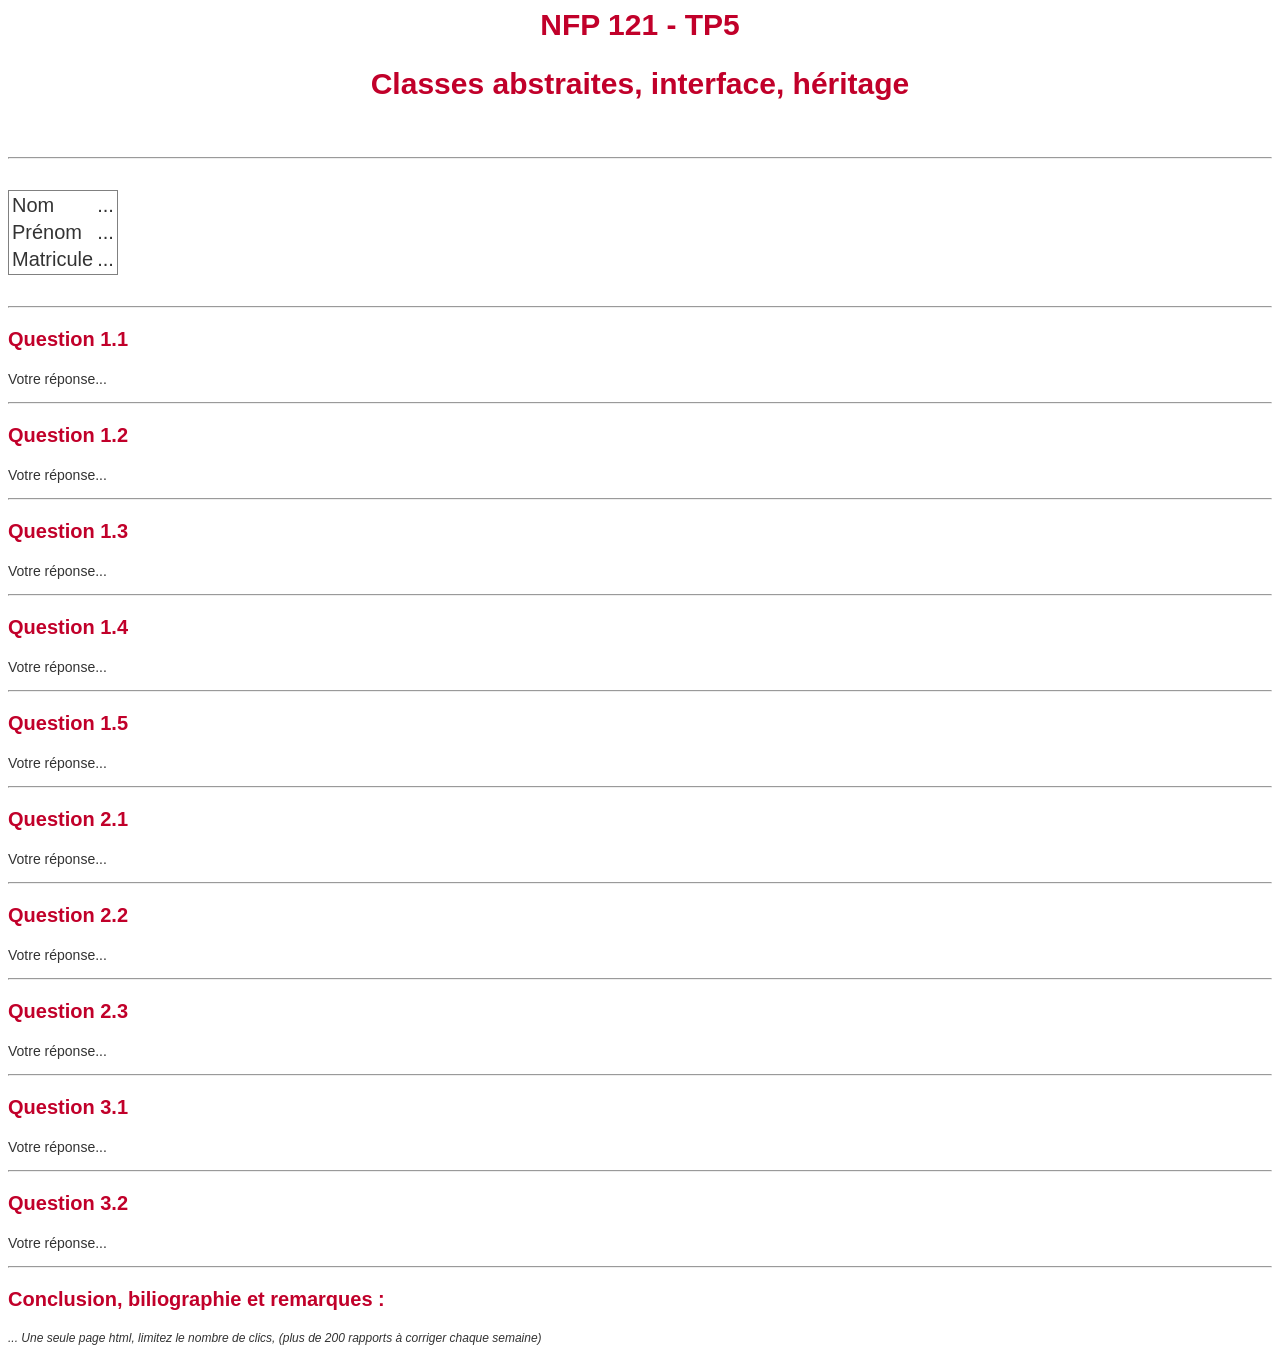
<file: Solution1Tp5/index.html>
<html>
<head>
    <!DOCTYPE HTML PUBLIC "-//W3C//DTD HTML 4.0//EN">
    <title>NFP121 - TP5</title>
    <style type="text/css">
        body {
            background: #E5DED6;
            background-color: #fff;
            color: #333333;
            font-size: 14px;
            font-family: Verdana, Arial;
        }

        table {
            font-size: 20px;
            border-color: #808080;
            border-style: solid;
            border-width: 1px;
        }

        h2 {
            color: #C1002A;
            font-family: Verdana, Arial;
            font-size: 30px;
            font-weight: bold;
        }

        h3 {
            color: #C1002A;
            font-family: Verdana, Arial;
            font-size: 20px;
            font-weight: bold;
        }
        
        hr {
            margin: 15px 0 15px 0;
        }
		
		applet {
			margin: 10px 0px 25px 250px;
			border-width: 1px;
			border-style: solid;
			border-color: #777777;
		}
    </style>

</head>
<body>
    <h2 style="text-align: center">NFP 121 - TP5</h2>
    <h2 style="text-align: center">Classes abstraites, interface, héritage</h2>
    <br />
    <hr>
    <br />
    <table>
        <tr>
            <td>Nom
            </td>
            <td>...
            </td>
        </tr>
        <tr>
            <td>Prénom
            </td>
            <td>...
            </td>
        </tr>
        <tr>
            <td>Matricule
            </td>
            <td>...
            </td>
        </tr>
    </table>
		
	<br />
    <hr />
    <h3>Question 1.1</h3>
    Votre réponse...

	<br />
    <hr />
    <h3>Question 1.2</h3>
    Votre réponse...

	<br />
    <hr />
    <h3>Question 1.3</h3>
    Votre réponse...

	<br />
    <hr />
    <h3>Question 1.4</h3>
    Votre réponse...

	<br />
    <hr />
    <h3>Question 1.5</h3>
    Votre réponse...

    <br />
    <hr />
    <h3>Question 2.1</h3>
    Votre réponse...

    <br />
    <hr />
    <h3>Question 2.2</h3>
    Votre réponse...

    <br />
    <hr />
    <h3>Question 2.3</h3>
    Votre réponse...

    <br />
    <hr />
    <h3>Question 3.1</h3>
    Votre réponse...

    <br />
    <hr />
    <h3>Question 3.2</h3>
    Votre réponse...

    <br />
    <hr />    
        <h3>Conclusion, biliographie et remarques :</h3>
        <i style="font-size:12px;">... Une seule page html, limitez le nombre de clics, (plus de 200 rapports à corriger chaque semaine)</i>
</body>
</html>
</file>
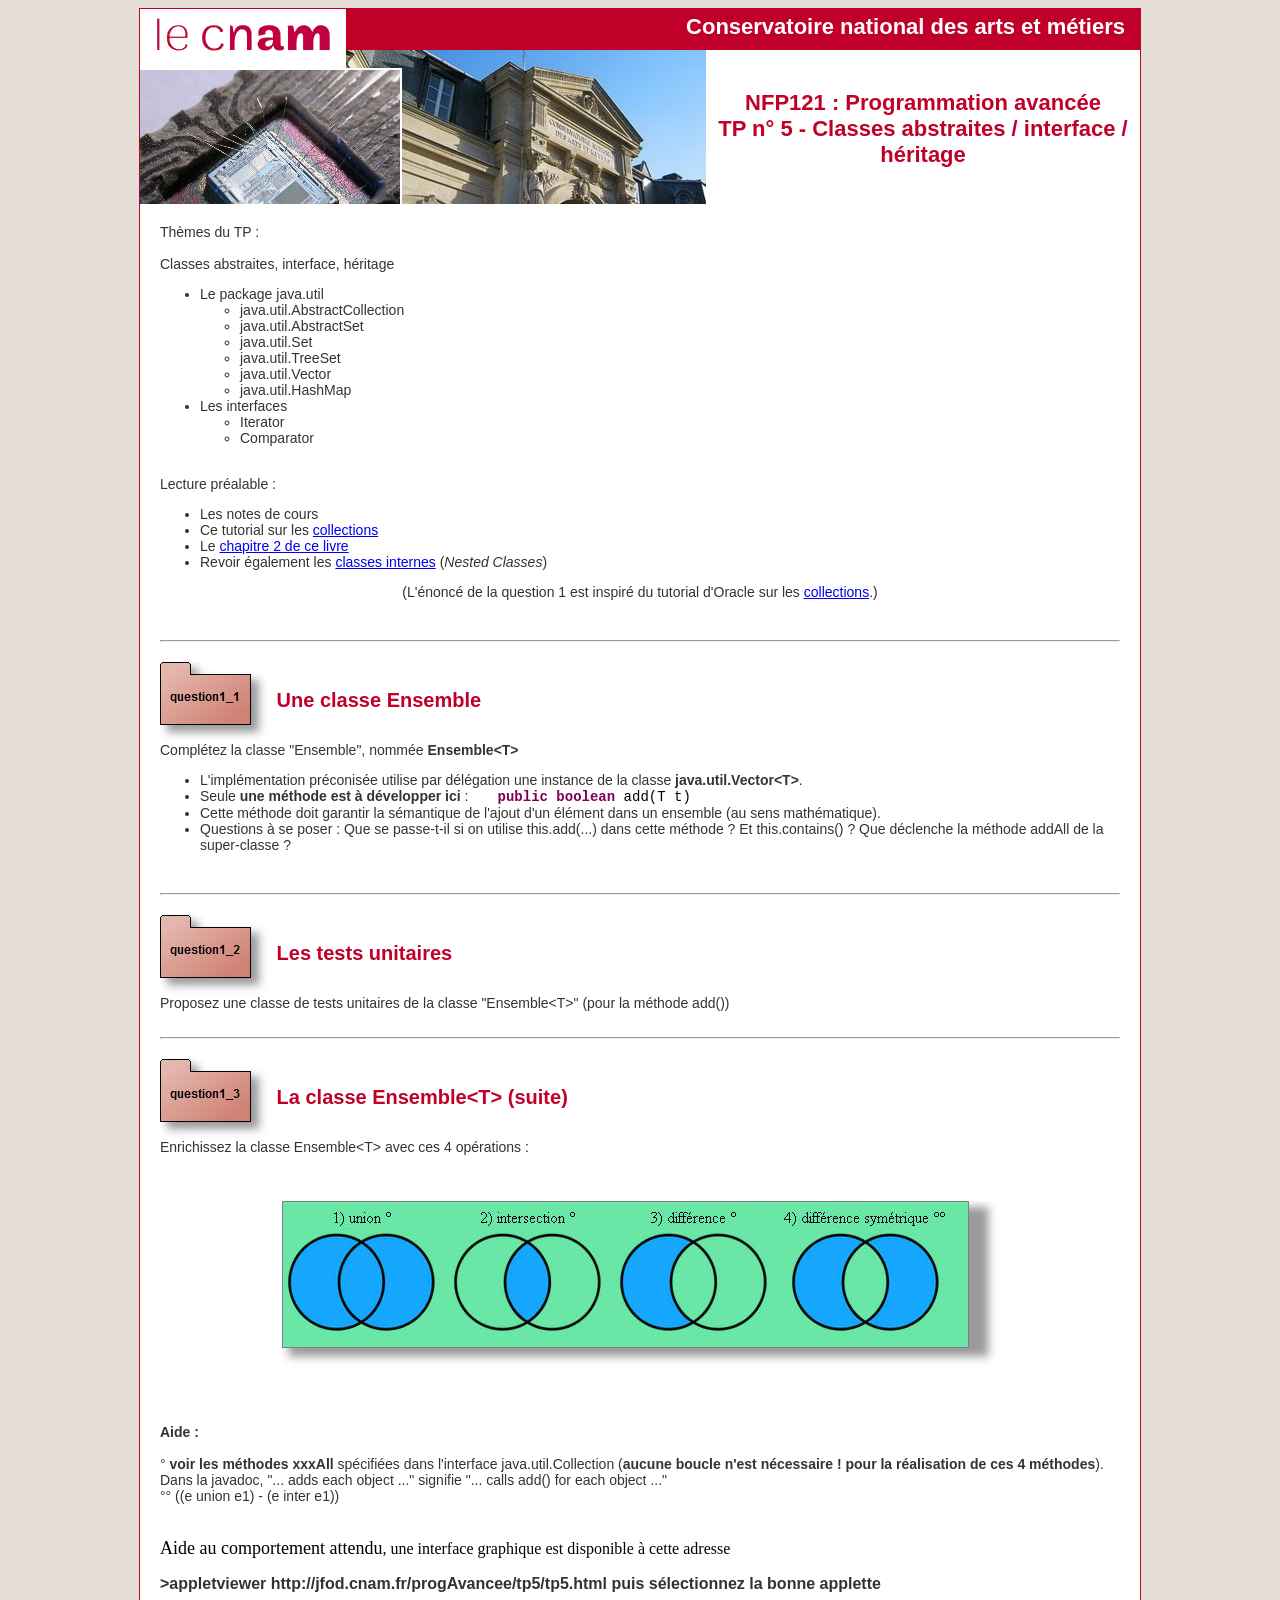
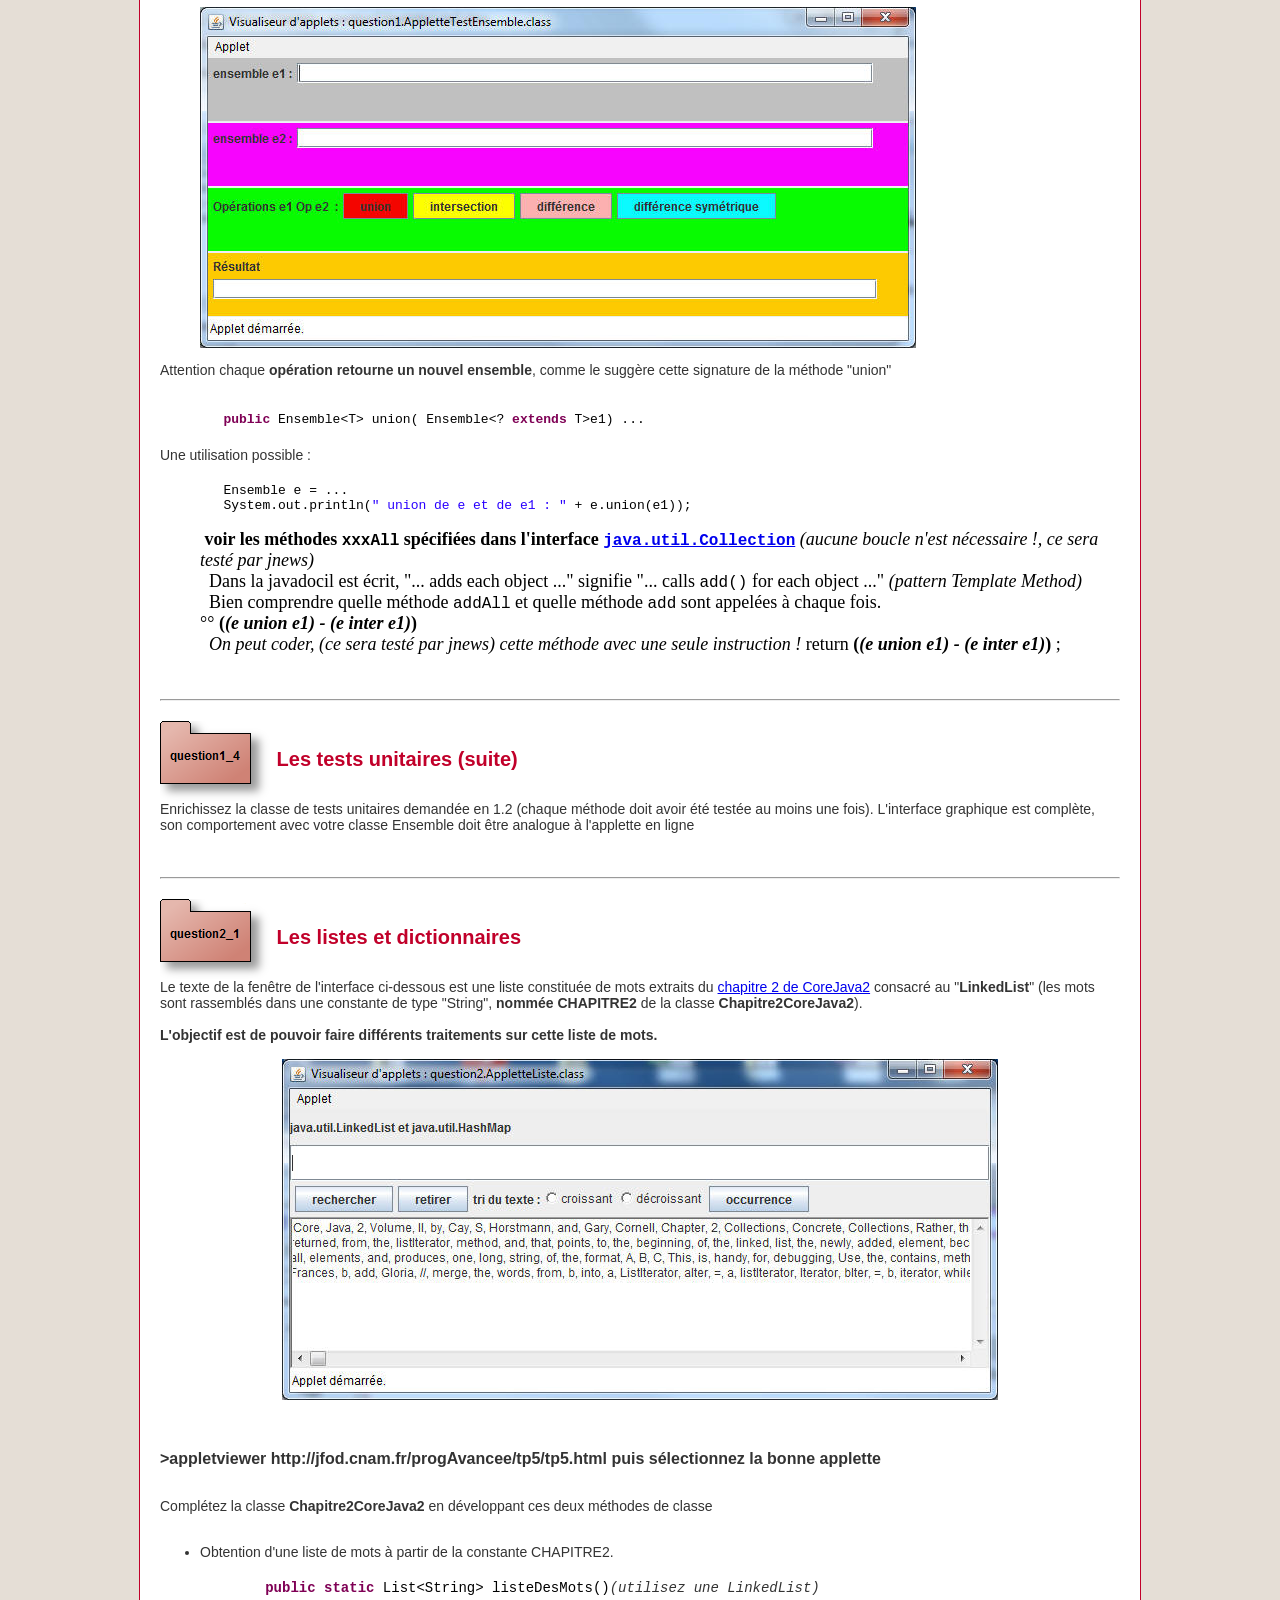
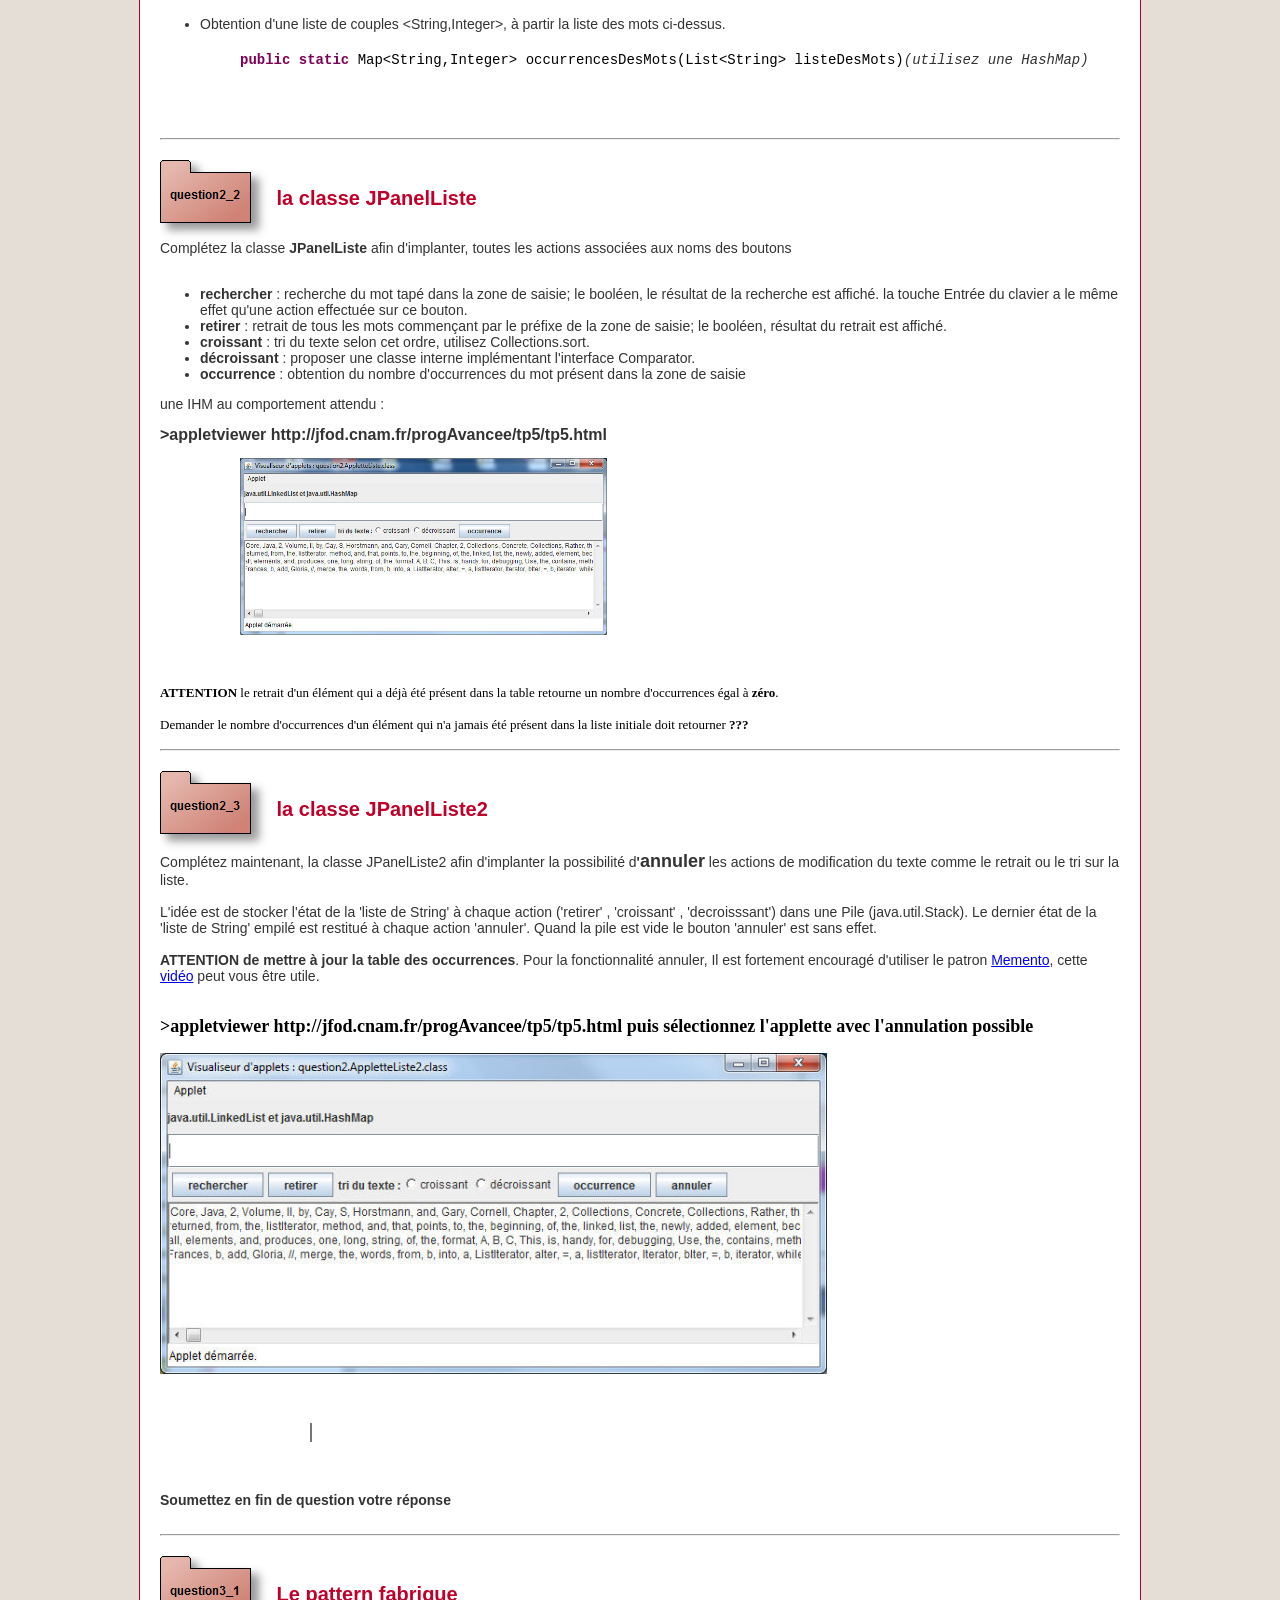
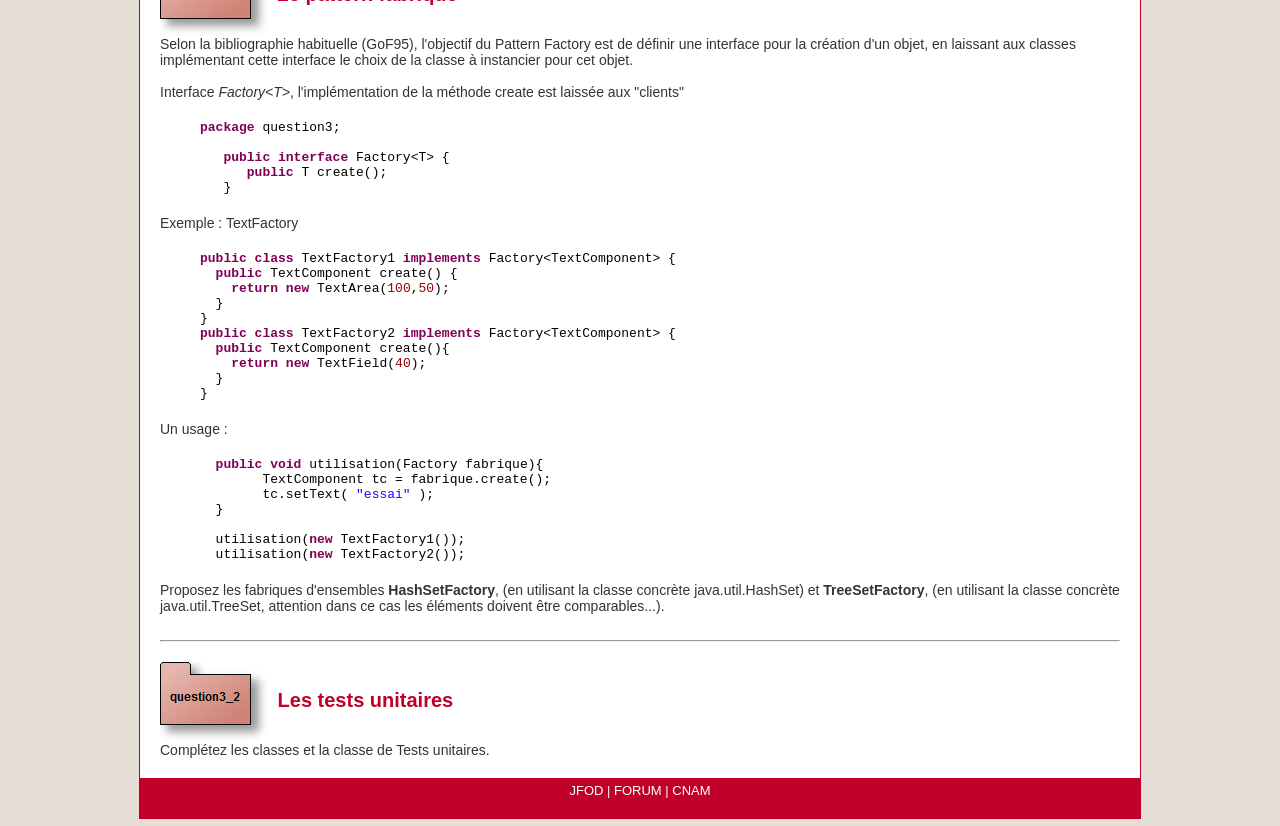
<file: Solution1Tp5/tp5.html>
<html>
<body>
    <link rel="stylesheet" type="text/css" href="css/style.css" />
    <div id="container">
        <div id="header">
            <div id="header_toprow">
                Conservatoire national des arts et métiers
            </div>
            <div id="header_title">
                NFP121 : Programmation avancée<br />
                TP n° 5 - Classes abstraites / interface / héritage
            </div>
        </div>
        <div id="content">

            <div class="paragraphe">
                Thèmes du TP :<br />
                <br />
                Classes abstraites, interface, héritage
                <ul>
                    <li>Le package java.util
                        <ul>
                            <li>java.util.AbstractCollection</li>
                            <li>java.util.AbstractSet</li>
                            <li>java.util.Set</li>
                            <li>java.util.TreeSet</li>
                            <li>java.util.Vector</li>
                            <li>java.util.HashMap</li>
                        </ul>
                    </li>
                    <li>Les interfaces
                        <ul>
                            <li>Iterator</li>
                            <li>Comparator</li>
                        </ul>
                    </li>
                </ul>
                <br />
                Lecture préalable :
                <ul>
                    <li>Les notes de cours</li>
                    <li>Ce tutorial sur les <a href="http://docs.oracle.com/javase/tutorial/collections/index.html" target="_blank">collections</a></li>
                    <li>Le
                    <a href="http://jfod.cnam.fr/NFP121/corejavachap2.pdf">
                    chapitre 2 de ce livre</a> </li>
                    <li>Revoir également les <a href="http://docs.oracle.com/javase/tutorial/java/javaOO/index.html" target="_blank">classes internes</a> (<i>Nested Classes</i>)</li>
                </ul>
            </div>
            <div class="paragraphe">
                <p align="center">(L'énoncé de la question 1 est inspiré du tutorial d'Oracle sur les <a href="http://docs.oracle.com/javase/tutorial/collections/index.html" target="_blank">
                collections</a>.)</p>
            </div>
            <br />
            <hr />

            <div class="question">
                <img src="images/question1_1.png" width="111" height="80" />
                <span>Une classe Ensemble</span>
            </div>

            <div class="paragraphe">
                Complétez la classe "Ensemble", nommée <b>Ensemble&lt;T&gt;</b>
                <ul>
                    <li>L'implémentation préconisée utilise par délégation une instance de la classe <b>java.util.Vector&lt;T&gt;</b>.</li>
                    <li>Seule <b>une méthode est à développer ici</b> :  <code><font color="#ffffff">&nbsp;&nbsp;&nbsp;</font><font color="#7f0055"><b>public&nbsp;</b></font><font color="#7f0055"><b>boolean&nbsp;</b></font><font color="#000000">add</font><font color="#000000">(</font><font color="#000000">T&nbsp;t</font><font color="#000000">)</font></code>
    
                    <li>Cette méthode doit garantir la sémantique de l'ajout d'un élément dans un ensemble (au sens mathématique).</li>
                    <li>Questions à se poser : Que se passe-t-il si on utilise this.add(...) dans cette méthode ? Et this.contains() ? 
                    Que déclenche la méthode addAll de la super-classe ? </li>
                </ul>
            </div>
            <br />
            <hr />

            <div class="question">
                <img src="images/question1_2.png" width="111" height="80" />
                <span>Les tests unitaires</span>
            </div>
            <div class="paragraphe">
                Proposez une classe de tests unitaires de la classe "Ensemble&lt;T&gt;" (pour la méthode add())
            </div>
            <br />
            <hr />
            <div class="question">
                <img src="images/question1_3.png" width="111" height="80" />
                <span>La classe Ensemble&lt;T&gt; (suite)</span>
            </div>
            <div class="paragraphe">
                Enrichissez la classe Ensemble&lt;T&gt;
                avec ces 4 opérations : 
            </div>
            <p align="center">
                <img class="win_screenshot" src="images/operations.png" width="717" height="177" />
            </p>
            <div class="paragraphe">
                <b>Aide : </b><br />
                <br />
                ° <b>voir les méthodes xxxAll</b> spécifiées dans l'interface java.util.Collection (<b>aucune boucle n'est nécessaire ! 
                pour la réalisation de ces 4 méthodes</b>). Dans la javadoc, "... adds each object ..." signifie "... calls add() for each object ..."<br />
                °° ((e union e1) - (e inter e1))
            </div>
            &nbsp;<p><font size="4">Aide au comportement attendu</font>, une 
                interface graphique est disponible à cette adresse<br />
                </p>
            <div class="paragraphe">
                <b><font size="3">&gt;appletviewer 
                http://jfod.cnam.fr/progAvancee/tp5/tp5.html puis sélectionnez 
                la bonne applette</font></b><blockquote>
                  <p>
                  <img border="0" src="images/tp5.ht1.jpg" width="716" height="341"></p>
                </blockquote>
                <p>Attention chaque <b>opération retourne un nouvel ensemble</b>, comme le suggère cette signature de la méthode "union"
            </div>

            <div class="codesource">
                <code>
                    <font color="#ffffff">&nbsp;&nbsp;&nbsp;</font><font color="#7f0055"><b>public&nbsp;</b></font><font color="#000000">Ensemble&lt;T&gt;&nbsp;union</font><font color="#000000">(&nbsp;</font><font color="#000000">Ensemble&lt;?&nbsp;</font><font color="#7f0055"><b>extends&nbsp;</b></font><font color="#000000">T&gt;e1</font><font color="#000000">)&nbsp;</font><font color="#000000">...&nbsp;</font>
                </code>
            </div>

            <div class="paragraphe">
                Une utilisation possible : 
            </div>

            <div class="codesource">
                <code>
                    <font color="#ffffff">&nbsp;&nbsp;&nbsp;</font><font color="#000000">Ensemble&nbsp;e&nbsp;=&nbsp;...</font>
                    <br />
                    <font color="#ffffff">&nbsp;&nbsp;&nbsp;</font><font color="#000000">System.out.println</font><font color="#000000">(</font><font color="#2a00ff">&#34;&nbsp;union&nbsp;de&nbsp;e&nbsp;et&nbsp;de&nbsp;e1&nbsp;:&nbsp;&#34;&nbsp;</font><font color="#000000">+&nbsp;e.union</font><font color="#000000">(</font><font color="#000000">e1</font><font color="#000000">))</font><font color="#000000">;&nbsp;</font>
                </code>
                <p>
<font size=4>
  &nbsp;<b>voir les méthodes <tt>xxxAll</tt> sp&eacute;cifi&eacute;es dans l'interface
  <a href="http://java.sun.com/javase/6/docs/api/java/util/package-summary.html"><tt>java.util.Collection</tt></a></b>
  <i>(aucune boucle n'est n&eacute;cessaire !, ce sera testé par jnews)</i>
  <br>
  &nbsp;&nbsp;Dans la javadocil est écrit, "... adds each object ..." signifie
  "... calls <tt>add()</tt> for each object ..."
  <i>(pattern Template Method)</i>
  <br>
  &nbsp;&nbsp;Bien comprendre quelle m&eacute;thode <tt>addAll</tt> et quelle m&eacute;thode <tt>add</tt>
  sont appel&eacute;es &agrave; chaque fois.
  <br>
  &deg;&deg; <b>(<i>(e union e1) - (e inter e1)</i>)</b>
  <br>
  &nbsp;&nbsp;<i>On peut coder, (ce sera testé par jnews) cette m&eacute;thode avec une seule instruction !</i> 
                return <b>(<i>(e union e1) - (e inter e1)</i>)</b> ;</font></div>

            <hr />

            <div class="question">
                <img src="images/question1_4.png" width="111" height="80" />
                <span>Les tests unitaires (suite)</span>
            </div>
            <div class="paragraphe">
                Enrichissez la classe de tests unitaires demandée en 1.2 (chaque méthode doit avoir été testée au moins une fois). 
                L'interface graphique est complète, son comportement avec votre 
                classe Ensemble doit être analogue à l'applette en ligne
            </div>
            <br />
            <br />
            <hr />
            <div class="question">
                <img src="images/question2_1.png" width="111" height="80" />
                <span>Les listes et dictionnaires</span>
            </div>
            <div class="paragraphe">
                Le texte de la fenêtre de l'interface ci-dessous est une liste constituée de mots extraits du <a href="http://jfod.cnam.fr/NFP121/corejavachap2.pdf" target="_blank">chapitre 2 de CoreJava2</a> consacré au "<b>LinkedList</b>" (les mots sont rassemblés dans une constante de type "String", <b>nommée CHAPITRE2</b> de la classe <b>Chapitre2CoreJava2</b>).<br />
                <br />
                <b>L'objectif est de pouvoir faire différents traitements sur cette liste de mots.</b>
            </div>

            <p align="center">
                <img border="0" src="images/tp5.ht2.jpg" width="716" height="341"></p>

            <p align="center">
                &nbsp;<br />
            </p>

            <div class="paragraphe">
                <b><font size="3">&gt;appletviewer 
                http://jfod.cnam.fr/progAvancee/tp5/tp5.html puis sélectionnez 
                la bonne applette</font></b></div>

            <div class="paragraphe">
                &nbsp;<p>Complétez la classe <b>Chapitre2CoreJava2</b> en développant ces deux méthodes de classe<br />
                <br />

                </p>

                <ul>
                    <li>Obtention d'une liste de mots à partir de la constante CHAPITRE2.<br />

                        <div class="codesource">
                            <code>
                                <font color="#ffffff">&nbsp;&nbsp;&nbsp;</font><font color="#7f0055"><b>public&nbsp;static&nbsp;</b></font><font color="#000000">List&lt;String&gt;&nbsp;listeDesMots</font><font color="#000000">()</font><i>(utilisez une LinkedList)</i>
                            </code>
                        </div>
                    </li>
                    <li>Obtention d'une liste de couples &lt;String,Integer&gt;, à partir la liste des mots ci-dessus.<br />
                        <div class="codesource">
                            <code>
                                <font color="#7f0055"><b>public&nbsp;static&nbsp;</b></font><font color="#000000">Map&lt;String,Integer&gt;&nbsp;occurrencesDesMots</font><font color="#000000">(</font><font color="#000000">List&lt;String&gt;&nbsp;listeDesMots</font><font color="#000000">)</font><i>(utilisez une HashMap)</i>
                            </code>
                        </div>
                    </li>
                </ul>
            </div>
            <p align="center">
                &nbsp;</p>
            <hr />
            <div class="question">
                <img src="images/question2_2.png" width="111" height="80" />
                <span>la classe JPanelListe</span>
            </div>

            <div class="paragraphe">
                Complétez la classe <b>JPanelListe</b> afin d'implanter, toutes les actions associées aux noms des boutons<br />
                <br />
                <ul>
                    <li><b>rechercher</b> : recherche du mot tapé dans la zone de saisie; le booléen, le résultat de la recherche est affiché. la touche Entrée du clavier a le même effet qu'une action effectuée sur ce bouton.</li>
                    <li><b>retirer</b> : retrait de tous les mots commençant par le préfixe de la zone de saisie; le booléen, résultat du retrait est affiché.</li>
                    <li><b>croissant</b> : tri du texte selon cet ordre, utilisez Collections.sort.</li>
                    <li><b>décroissant</b> : proposer une classe interne implémentant l'interface Comparator.</li>
                    <li><b>occurrence</b> : obtention du nombre d'occurrences du mot présent dans la zone de saisie</li>
                </ul>
                une IHM au comportement attendu : 
                <p><b><font size="3">&gt;appletviewer 
                http://jfod.cnam.fr/progAvancee/tp5/tp5.html</font></b></p>
                <blockquote>
                  <blockquote>
                    <p>
                    <img border="0" src="images/tp5.ht2.jpg" width="367" height="177"></p>
                  </blockquote>
                </blockquote>
            </div>

            <p align="left">
                &nbsp;</p>

            <p align="left">
                <font face="Verdana" size="2">
                <b>ATTENTION</b> le retrait d'un élément qui a déjà été présent 
                dans la table retourne un nombre d'occurrences égal à <b>zéro</b>. 
                 
                </font></p>

            <p align="left">
                <font face="Verdana" size="2">
                Demander le nombre d'occurrences d'un 
                élément qui n'a jamais été présent dans la liste initiale doit retourner
                <b>??? </b></font></p>

            <hr />
            <div class="question">
                <img src="images/question2_3.png" width="111" height="80" />
                <span>la classe JPanelListe2</span>
            </div>
            <div class="paragraphe">
                Complétez maintenant, la classe JPanelListe2 afin d'implanter la possibilité d<b>'<font size="4">annuler</font>
                </b>les actions de modification du texte comme le retrait ou le tri sur la liste.<br />
                <br />
                L'idée est de stocker l'état de la 'liste de String' à chaque action ('retirer' , 'croissant' , 'decroisssant') dans une Pile (java.util.Stack<e>). Le dernier état de la 'liste de String' empilé est restitué à chaque action 'annuler'. Quand la pile est vide le bouton 'annuler' est sans effet.<br />
                    <br />
                    <b>ATTENTION de mettre à jour la table des occurrences</b>. 
                    Pour la fonctionnalité annuler, Il est fortement encouragé 
                    d'utiliser le patron
                    <a href="http://en.wikipedia.org/wiki/Memento_pattern">
                    Memento</a>, cette 
                    <a href="https://www.youtube.com/watch?v=jOnxYT8Iaoo">vidéo</a> peut 
                    vous être utile.<br />
                    <br />
            </div>
                    <p><b><font size="4">&gt;appletviewer 
                    http://jfod.cnam.fr/progAvancee/tp5/tp5.html puis 
                    sélectionnez l'applette avec l'annulation possible</font></b></p>
                    <p>
                    <img border="0" src="images/tp5.ht3.jpg" width="667" height="321"></p>
                    <blockquote>
                      <blockquote>
                        <p>&nbsp;</p>
                      </blockquote>
                    </blockquote>
            <p align="left">
                <applet code="question2.AppletteListe2.class" align="baseline" width="700" height="260" archive="applettes2.jar"></applet>
            </p>
            <p align="left">
                &nbsp;</p>
            <div class="paragraphe">

                <b>Soumettez en fin de question votre réponse</b>
            </div>
            <br />
            <hr />
            <div class="question">
                <img src="images/question3_1.png" width="111" height="80" />
                <span>Le pattern  fabrique</span>
            </div>
            <div class="paragraphe">
                Selon la bibliographie habituelle (GoF95), l'objectif du Pattern Factory est de définir une interface pour la création d'un objet, en laissant aux classes implémentant cette interface le choix de la classe à instancier pour cet objet.<br />
                <br />
                Interface <i>Factory&lt;T&gt;</i>, l'implémentation de la méthode create est laissée aux "clients"
            </div>

            <div class="codesource">
                <code>
                    <font color="#7f0055"><b>package&nbsp;</b></font><font color="#000000">question3;</font>
                    <br />
                    <font color="#ffffff"></font>
                    <br />
                    <font color="#ffffff">&nbsp;&nbsp;&nbsp;</font><font color="#7f0055"><b>public&nbsp;interface&nbsp;</b></font><font color="#000000">Factory&lt;T&gt;&nbsp;</font><font color="#000000">{</font>
                    <br />
                    <font color="#ffffff">&nbsp;&nbsp;&nbsp;&nbsp;&nbsp;&nbsp;</font><font color="#7f0055"><b>public&nbsp;</b></font><font color="#000000">T&nbsp;create</font><font color="#000000">()</font><font color="#000000">;</font>
                    <br />
                    <font color="#ffffff">&nbsp;&nbsp;&nbsp;</font><font color="#000000">}</font>
                </code>
            </div>
            <div class="paragraphe">
                Exemple : TextFactory
            </div>

            <div class="codesource">
                <code>
                    <font color="#7f0055"><b>public&nbsp;class&nbsp;</b></font><font color="#000000">TextFactory1&nbsp;</font><font color="#7f0055"><b>implements&nbsp;</b></font><font color="#000000">Factory&lt;TextComponent&gt;&nbsp;</font><font color="#000000">{</font>
                    <br />
                    <font color="#ffffff">&nbsp;&nbsp;</font><font color="#7f0055"><b>public&nbsp;</b></font><font color="#000000">TextComponent&nbsp;create</font><font color="#000000">()&nbsp;{</font>
                    <br />
                    <font color="#ffffff">&nbsp;&nbsp;&nbsp;&nbsp;</font><font color="#7f0055"><b>return&nbsp;new&nbsp;</b></font><font color="#000000">TextArea</font><font color="#000000">(</font><font color="#990000">100</font><font color="#000000">,</font><font color="#990000">50</font><font color="#000000">)</font><font color="#000000">;</font>
                    <br />
                    <font color="#ffffff">&nbsp;&nbsp;</font><font color="#000000">}</font>
                    <br />
                    <font color="#000000">}</font>
                    <br />
                    <font color="#7f0055"><b>public&nbsp;class&nbsp;</b></font><font color="#000000">TextFactory2&nbsp;</font><font color="#7f0055"><b>implements&nbsp;</b></font><font color="#000000">Factory&lt;TextComponent&gt;&nbsp;</font><font color="#000000">{</font>
                    <br />
                    <font color="#ffffff">&nbsp;&nbsp;</font><font color="#7f0055"><b>public&nbsp;</b></font><font color="#000000">TextComponent&nbsp;create</font><font color="#000000">(){</font>
                    <br />
                    <font color="#ffffff">&nbsp;&nbsp;&nbsp;&nbsp;</font><font color="#7f0055"><b>return&nbsp;new&nbsp;</b></font><font color="#000000">TextField</font><font color="#000000">(</font><font color="#990000">40</font><font color="#000000">)</font><font color="#000000">;</font>
                    <br />
                    <font color="#ffffff">&nbsp;&nbsp;</font><font color="#000000">}</font>
                    <br />
                    <font color="#000000">}</font>
                </code>
            </div>

            <div class="paragraphe">
                Un usage :
            </div>
            <div class="codesource">
                <code>
                    <font color="#ffffff">&nbsp;&nbsp;</font><font color="#7f0055"><b>public&nbsp;</b></font><font color="#7f0055"><b>void&nbsp;</b></font><font color="#000000">utilisation</font><font color="#000000">(</font><font color="#000000">Factory&nbsp;fabrique</font><font color="#000000">){</font>
                    <br />
                    <font color="#ffffff">&nbsp;&nbsp;&nbsp;&nbsp;&nbsp;&nbsp;&nbsp;&nbsp;</font><font color="#000000">TextComponent&nbsp;tc&nbsp;=&nbsp;fabrique.create</font><font color="#000000">()</font><font color="#000000">;</font>
                    <br />
                    <font color="#ffffff">&nbsp;&nbsp;&nbsp;&nbsp;&nbsp;&nbsp;&nbsp;&nbsp;</font><font color="#000000">tc.setText</font><font color="#000000">(&nbsp;</font><font color="#2a00ff">&#34;essai&#34;&nbsp;</font><font color="#000000">)</font><font color="#000000">;</font>
                    <br />
                    <font color="#ffffff">&nbsp;&nbsp;</font><font color="#000000">}</font>
                    <br />
                    <font color="#ffffff"></font>
                    <br />
                    <font color="#ffffff">&nbsp;&nbsp;</font><font color="#000000">utilisation</font><font color="#000000">(</font><font color="#7f0055"><b>new&nbsp;</b></font><font color="#000000">TextFactory1</font><font color="#000000">())</font><font color="#000000">;</font>
                    <br />
                    <font color="#ffffff">&nbsp;&nbsp;</font><font color="#000000">utilisation</font><font color="#000000">(</font><font color="#7f0055"><b>new&nbsp;</b></font><font color="#000000">TextFactory2</font><font color="#000000">())</font><font color="#000000">;&nbsp;&nbsp;</font>
                </code>
            </div>

            <div class="paragraphe">
                Proposez les fabriques d'ensembles <b>HashSetFactory</b>, (en utilisant la classe concrète java.util.HashSet) et <b>TreeSetFactory</b>, (en utilisant la classe concrète java.util.TreeSet, 
                attention dans ce cas les éléments doivent être comparables...).<br />
            </div>
            <br />
            <hr />
            <div class="question">
                <img src="images/question3_2.png" width="112" height="80" />
                <span>Les tests unitaires</span>
            </div>
            <div class="paragraphe">
                Complétez les classes et la classe de Tests unitaires.
            </div>

        </div>
        <div id="footer">
            <a class="lien" href="http://jfod.cnam.fr/" target="_blank">JFOD</a> | <a class="lien" href="http://deptmedia.cnam.fr/phpBB2/viewforum.php?f=40" target="_blank">FORUM</a> | <a class="lien" href="http://www.cnam.fr/" target="_blank">CNAM</a>
        </div>
    </div>
</body>
</html>
</file>
<file: Solution1Tp5/css/style.css>
body {
    background: #E5DED6;
}

#container {
    margin: 0 auto;
    width: 1000px;
    background: #fff;
    border-color: #C1002A;
    border-style: solid;
    border-width: 1px;
}

#header {
    height: 195px;
    width: 1000px;
    background-image: url(../images/header.png);
}

#header_toprow {
    height: 36px;
    color: #fff;
    font-family: Verdana, Arial;
    font-size: 22px;
    font-weight: bold;
    text-align: right;
    padding: 5px 15px 0 0;
}

#header_title {
    float: right;
    width: 434px;
    height: 113px;
    color: #C1002A;
    font-family: Verdana, Arial;
    font-size: 22px;
    font-weight: bold;
    text-align: center;
    padding: 40px 0 0 0;
}

#content {
    clear: left;
    padding: 20px;
}

.question {
    color: #C1002A;
    font-family: Verdana, Arial;
    font-size: 20px;
    font-weight: bold;
    margin-top: 20px;
}

    .question img {
        vertical-align: middle;
    }

.codesource {
    padding: 20px 0 20px 40px;
}

.paragraphe {
    color: #333333;
    font-family: Verdana, Arial;
    font-size: 14px;
}

.notes {
    color: #333333;
    font-family: Verdana, Arial;
    font-size: 12px;
}

.bj_screenshot {
    margin: 30px 0px 30px 0px;
    border-width: 1px;
    border-style: solid;
    border-color: #777777;
}

.win_screenshot {
    margin: 30px 0px 30px 0px;
    border-width: 0px;
}

#footer {
    background: #C1002A;
    padding: 5px;
    color: #fff;
    font-family: Verdana, Arial;
    font-size: 13px;
    height: 30px;
    text-align: center;
}

applet {
    margin: 10px 0px 25px 150px;
    border-width: 1px;
    border-style: solid;
    border-color: #777777;   
}

a.lien:link {
    color: #fff;
    text-decoration: none;
}

a.lien:visited {
    color: #fff;
    text-decoration: none;
}

a.lien:active {
    color: #fff;
    text-decoration: none;
}

a.lien:hover {
    color: #fff;
    text-decoration: underline;
}



/* EMMA */
table .title {
    background-color: #FFFFFF;
    width: 100%;
    border: 0px;
}


.content2 {
    padding: 5px 5px 5px 10px;
    font: small Verdana, Helvetica, sans-serif;
    font-size: 80%;
    border-color: #a5b6c6;
    border-width: 1px;
    border-style: solid;
}

    .content2 .ForrestTable {
        width: 100%;
        background-color: #7099C5;
        color: #ffffff;
        font-size: 100%;
    }

        .content2 .ForrestTable caption {
            text-align: left;
            color: black;
            font-weight: bold;
        }

        .content2 .ForrestTable th {
            text-align: center;
        }

        .content2 .ForrestTable td {
            background-color: #f0f0ff;
            color: black;
        }


.top-left {
    background-color: #a5b6c6;
    background-image: url(images/top-left.png);
    background-repeat: no-repeat;
    background-position: top left;
    width: 5px;
    height: 5px;
}

.top-right {
    background-color: #a5b6c6;
    background-image: url(images/top-right.png);
    background-repeat: no-repeat;
    background-position: top right;
    width: 5px;
    height: 5px;
}

.top-left-tab {
    background-color: #cedfef;
    background-image: url(images/top-left.png);
    background-repeat: no-repeat;
    background-position: top left;
    width: 5px;
    height: 5px;
}

.top-right-tab {
    background-color: #cedfef;
    background-image: url(images/top-right.png);
    background-repeat: no-repeat;
    background-position: top right;
    width: 5px;
    height: 5px;
}


.bottom-left {
    background-color: #a5b6c6;
    background-image: url(images/bottom-left.png);
    background-repeat: no-repeat;
    background-position: bottom left;
    width: 5px;
    height: 5px;
}

.bottom-right {
    background-color: #a5b6c6;
    background-image: url(images/bottom-right.png);
    background-repeat: no-repeat;
    background-position: bottom right;
    width: 5px;
    height: 5px;
}

.bottom-left-thick {
    background-color: #a5b6c6;
    background-image: url(images/bottom-left.png);
    background-repeat: no-repeat;
    background-position: bottom left;
    width: 5px;
    height: 9px;
}

.bottom-right-thick {
    background-color: #a5b6c6;
    background-image: url(images/bottom-right.png);
    background-repeat: no-repeat;
    background-position: bottom right;
    width: 5px;
    height: 9px;
}

.note, .warning, .fixme {
    border-top: 3px solid #900;
    border-bottom: 3px solid #900;
    background-image: url(images/icon_error_lrg.gif);
    background-repeat: no-repeat;
    background-position: 0 1.33em;
    margin: 1.33em 0;
    padding: .33em 0 .67em 36px;
    min-height: 32px;
}

.fixme {
    background-image: url(images/icon_warning_lrg.gif);
    border-color: #c60;
}

.note {
    background-image: url(images/icon_info_lrg.gif);
    border-color: #069;
}

.label {
    font-weight: bold;
}
</file>
